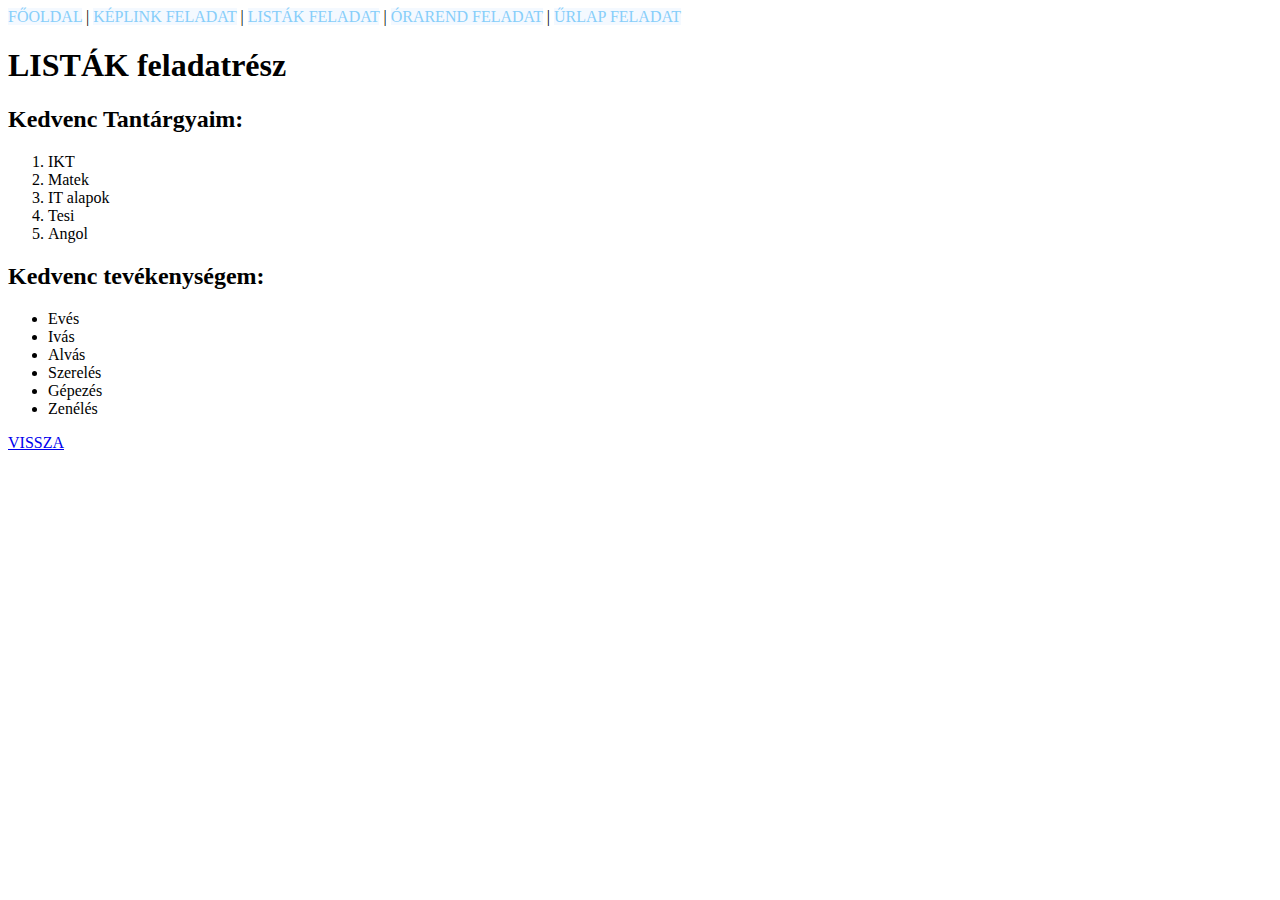
<file: listak.html>
<!DOCTYPE html>
<html lang="hu">
<head>
    <meta charset="UTF-8">
    <meta name="viewport" content="width=device-width, initial-scale=1.0">
        <link rel="stylesheet" href="css/style.css">
    <title>LISTÁK</title>
    <link rel="apple-touch-icon" sizes="180x180" href="favicon/apple-touch-icon.png">
    <link rel="icon" type="image/png" sizes="32x32" href="favicon/favicon-32x32.png">
    <link rel="icon" type="image/png" sizes="16x16" href="favicon/favicon-16x16.png">
    <link rel="manifest" href="favicon/site.webmanifest">
    <link rel="mask-icon" href="favicon/safari-pinned-tab.svg" color="#5bbad5">
    <meta name="msapplication-TileColor" content="#da532c">
    <meta name="theme-color" content="#ffffff">
</head>
<body>

    <nav>
        <a href="index.html">FŐOLDAL</a> |
        <a href="keplink.html">KÉPLINK FELADAT</a> | 
        <a href="listak.html">LISTÁK FELADAT</a> | 
        <a href="tabla.html">ÓRAREND FELADAT</a> | 
        <a href="urlap.html">ŰRLAP FELADAT</a>
    </nav>

    <h1>LISTÁK feladatrész</h1>

    <h2>Kedvenc Tantárgyaim:</h2>

    <ol>
        <li>IKT</li>
        <li>Matek</li>
        <li>IT alapok</li>
        <li>Tesi</li>
        <li>Angol</li>
    </ol>

    <h2>Kedvenc tevékenységem:</h2>

    <ul>
        <li>Evés</li>
        <li>Ivás</li>
        <li>Alvás</li>
        <li>Szerelés</li>
        <li>Gépezés</li>
        <li>Zenélés</li>
    </ul>

    <a href="https://sandorpeteer.github.io/web2324/index.html">VISSZA</a>

</body>
</html>
</file>
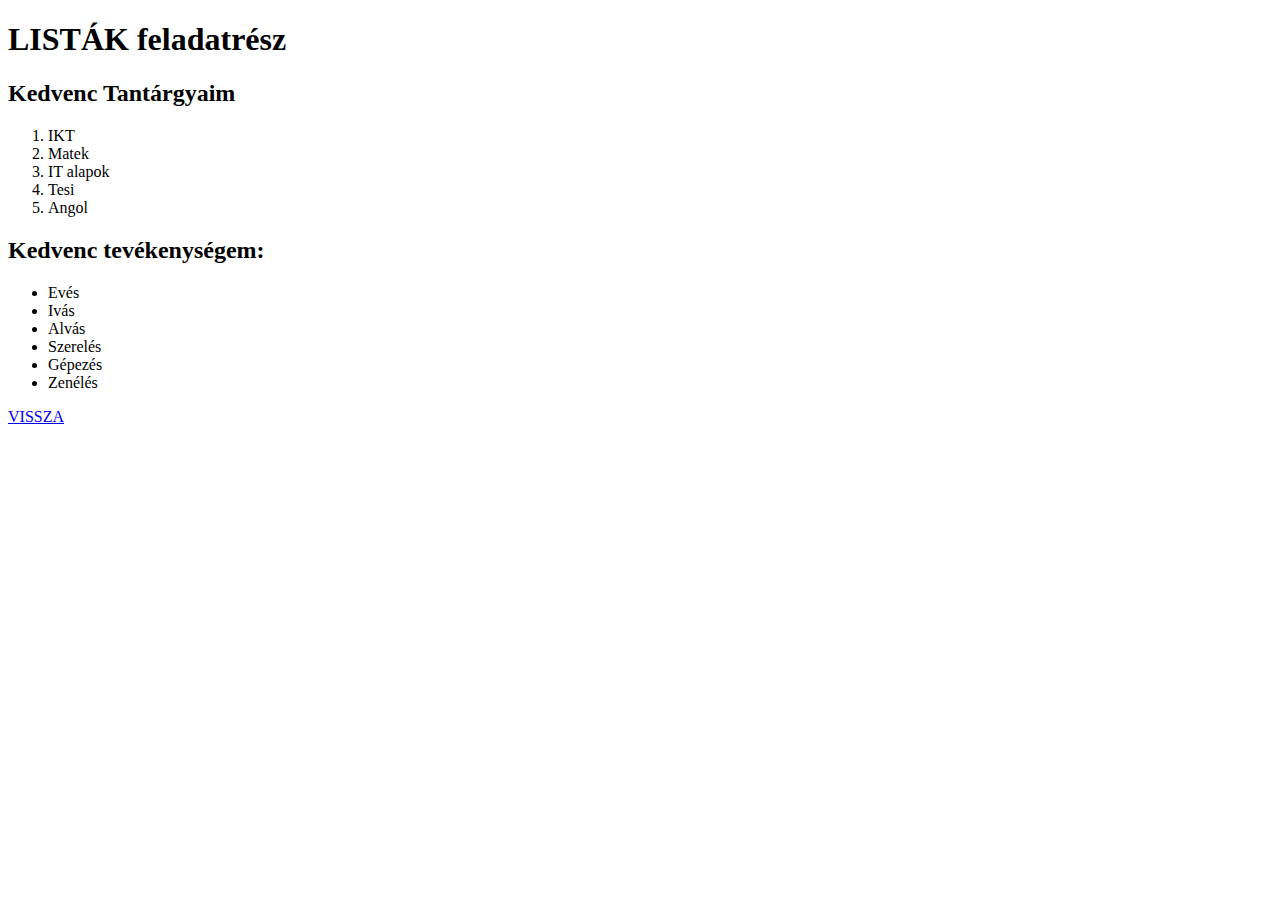
<file: listen.html>
<!DOCTYPE html>
<html lang="hu">
<head>
    <meta charset="UTF-8">
    <meta name="viewport" content="width=device-width, initial-scale=1.0">
    <title>LISTÁK</title>
</head>
<body>
    <h1>LISTÁK feladatrész</h1>

    <h2>Kedvenc Tantárgyaim</h2>

    <ol>
        <li>IKT</li>
        <li>Matek</li>
        <li>IT alapok</li>
        <li>Tesi</li>
        <li>Angol</li>
    </ol>

    <h2>Kedvenc tevékenységem:</h2>

    <ul>
        <li>Evés</li>
        <li>Ivás</li>
        <li>Alvás</li>
        <li>Szerelés</li>
        <li>Gépezés</li>
        <li>Zenélés</li>
    </ul>

    <a href="https://sandorpeteer.github.io/web2324/index.html">VISSZA</a>

</body>
</html>
</file>
<file: css/style.css>
nav a {
    color: lightskyblue;
    text-decoration: none;
    background-color: rgba(240, 247, 255, 0.74);
}
nav a:hover{
    color: magenta;
    font-weight: bold;
}
</file>
